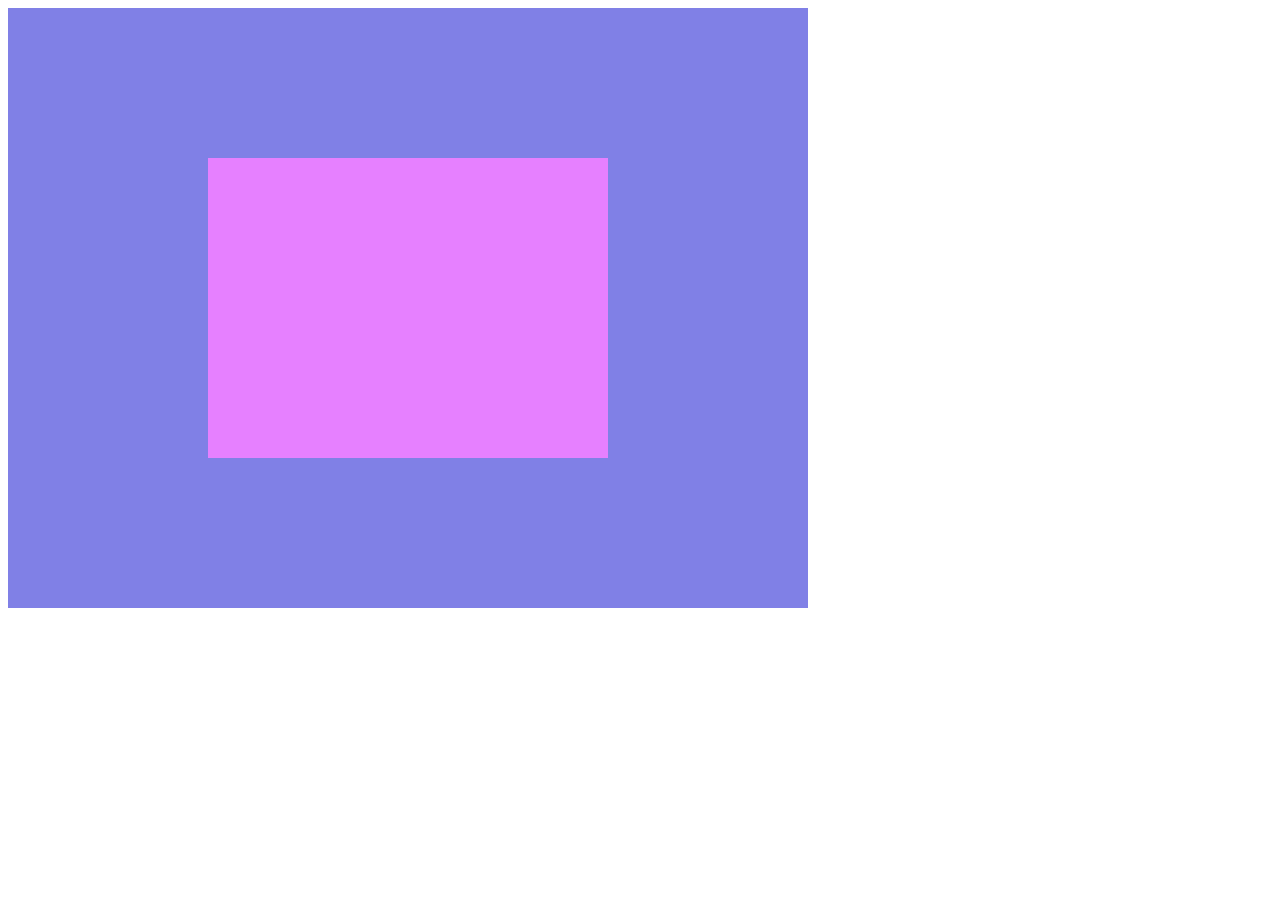
<file: 1aSquare/index.html>
<!DOCTYPE html>
<html lang="en-US">
  <head>
    <meta charset="utf-8" />
    <title>My test page</title>
  </head>
  <body onload="Square();">
    <canvas id="main-canvas" width="800" height="600"></canvas>
  </body>
  <script src="script.js"></script>
</html>
</file>
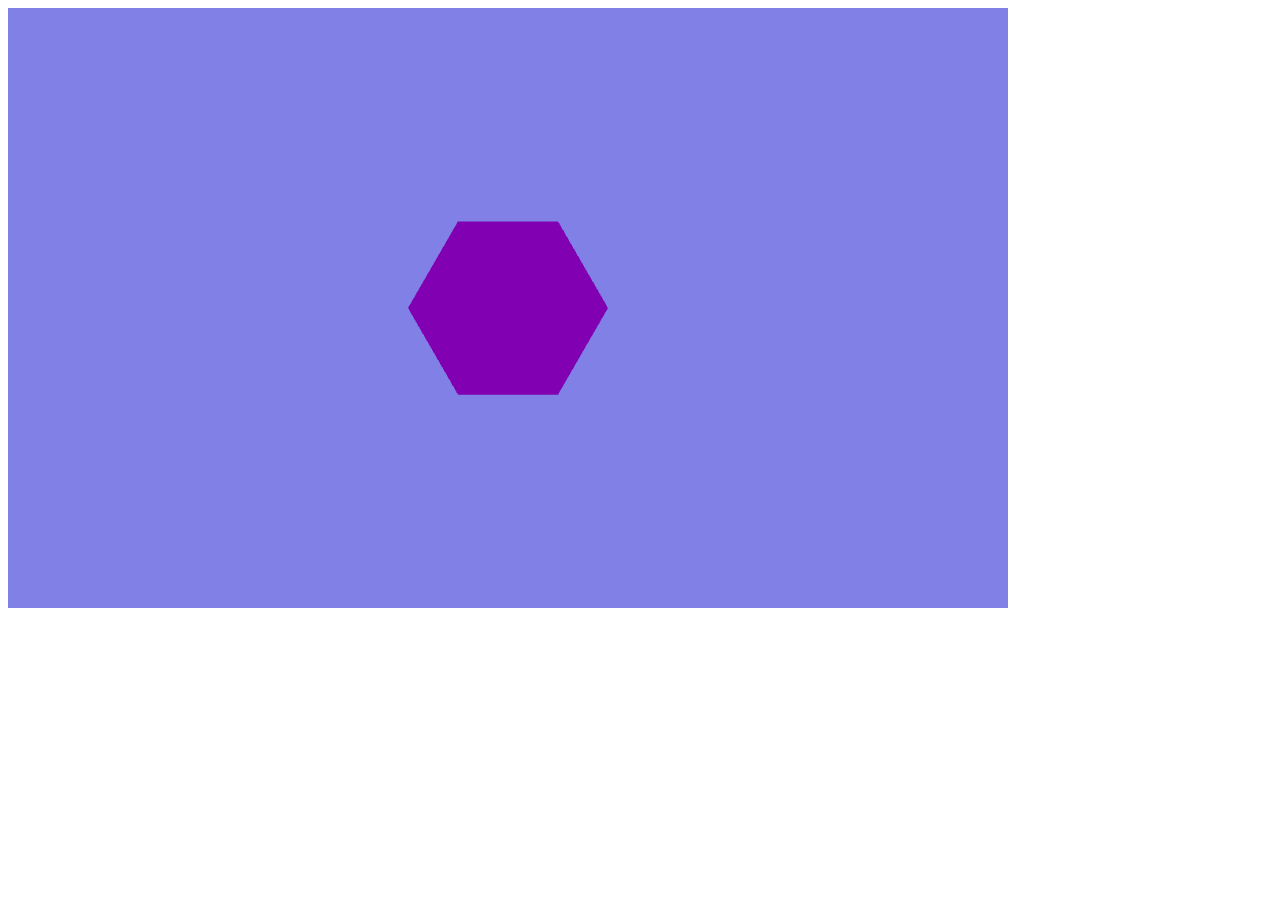
<file: 1bHexagon/index.html>
<!DOCTYPE html>
<html lang="en-US">
  <head>
    <meta charset="utf-8" />
    <title>My test page</title>
  </head>
  <body onload="Hexagon();">
    <canvas id="main-canvas" width="1000" height="600"></canvas>
  </body>
  <script src="scripts.js"></script>
</html>
</file>
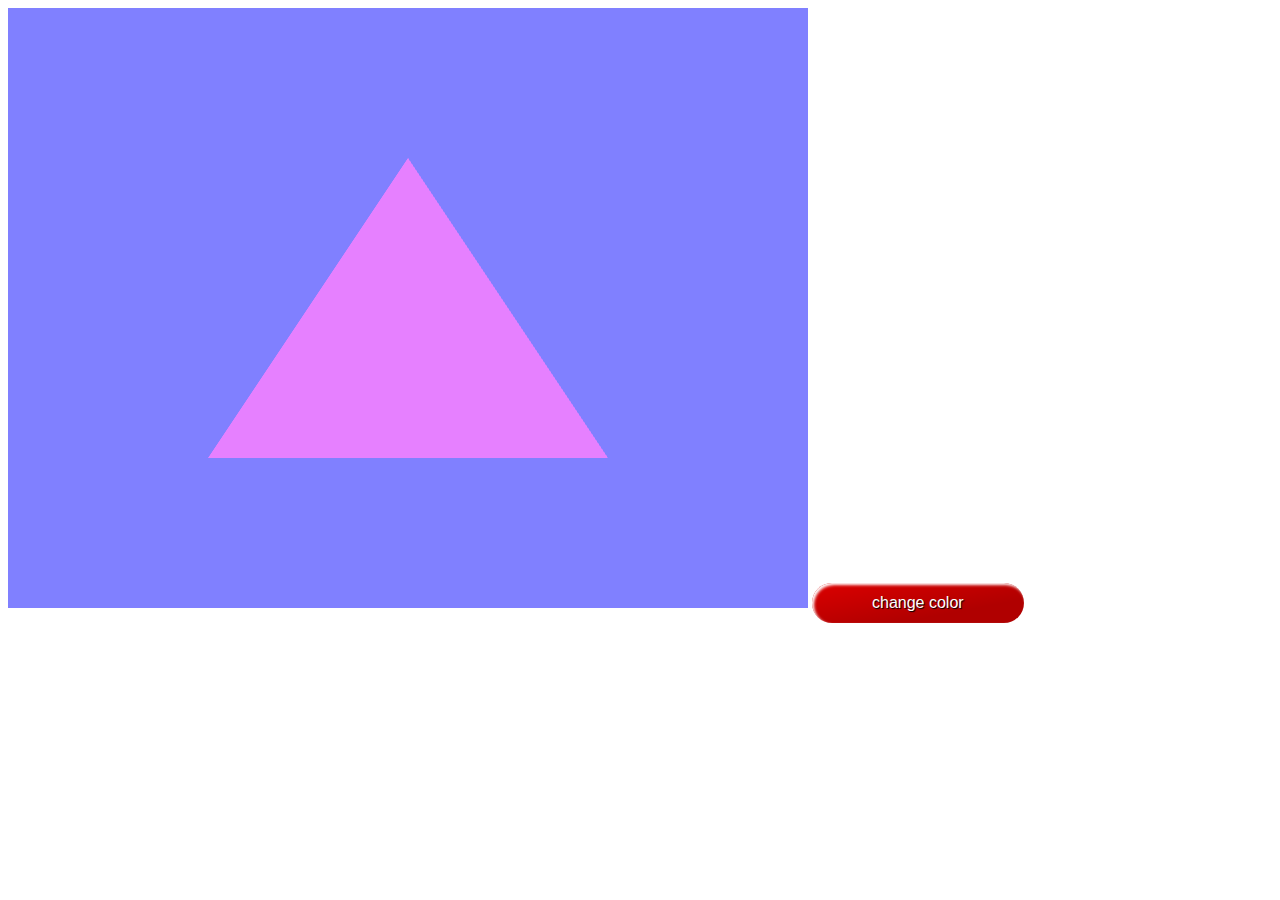
<file: 2button/index.html>
<!DOCTYPE html>
<html lang="en-US">
  <head>
    <meta charset="utf-8" />
    <title>My test page</title>
    <link href=style.css rel = stylesheet>
  </head>
  <body onload="Triangle();">
    <canvas id="main-canvas" width="800" height="600"></canvas>

  <button class="button" type="button" id = "button">
      change color
 </button>
  </body>
  <script src="script.js"></script>
</html>
</file>
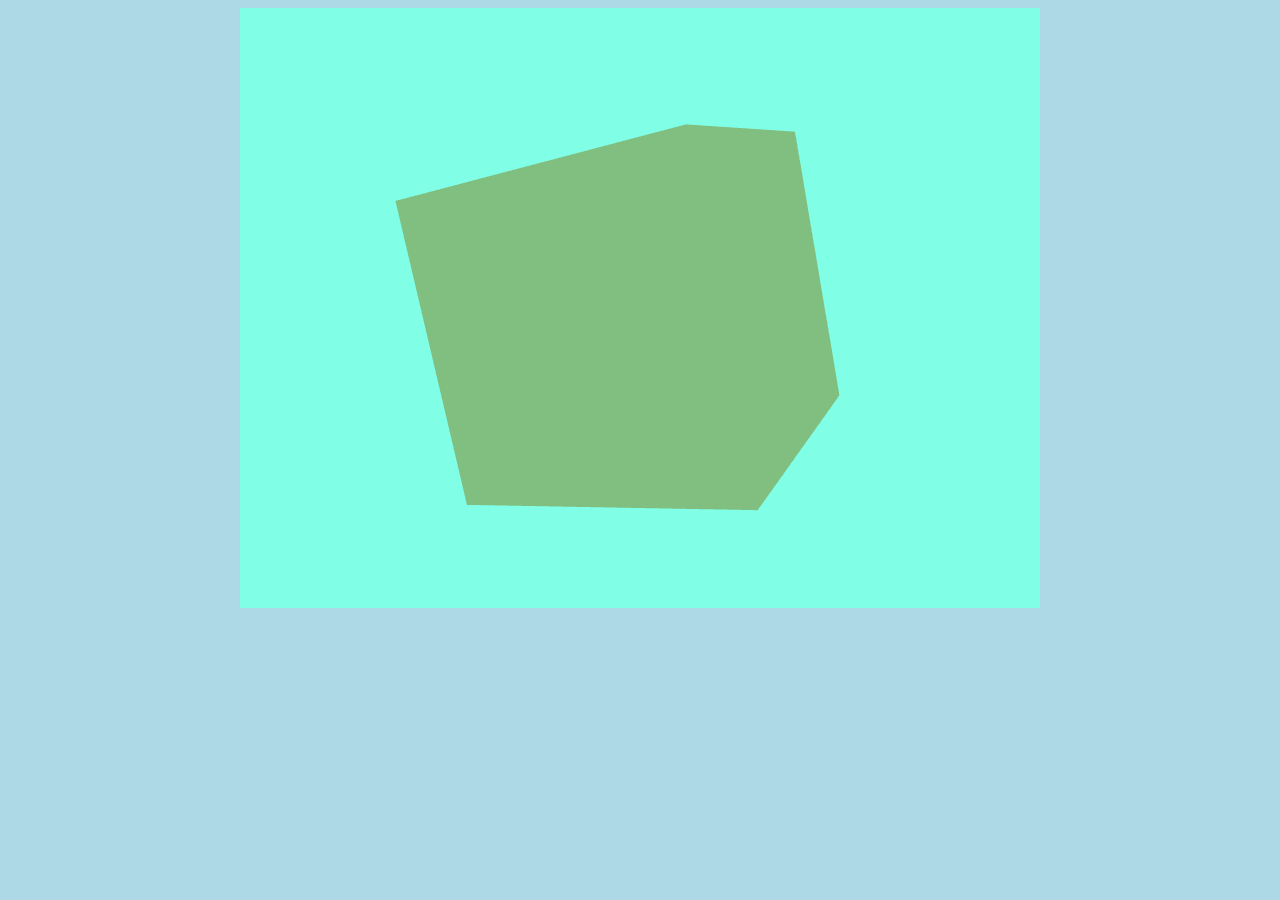
<file: Cube/index.html>
<!-- Generowany jest sześcian którego funkcja Cube znajduje sie w scripts.js. Do funkcji przekazywane sa argumenty
o rozmiarze boku szescianu i jego kolorze -->
<!DOCTYPE html>
<html lang="en-US">
  <head>
    <meta charset="utf-8" />
    <title>Cube</title>
    <link href=style.css rel = stylesheet>
    <script src="lib.js"></script>
  </head>
  <!-- argumenty cube to: (rozmiar, R, G, B) -->
  <body onload="Cube(2, 0.5, 0.75, 0.5);">
    <canvas id="main-canvas" width="800" height="600"></canvas>
  </body>
  <script src="scripts.js"></script>
</html>
</file>
